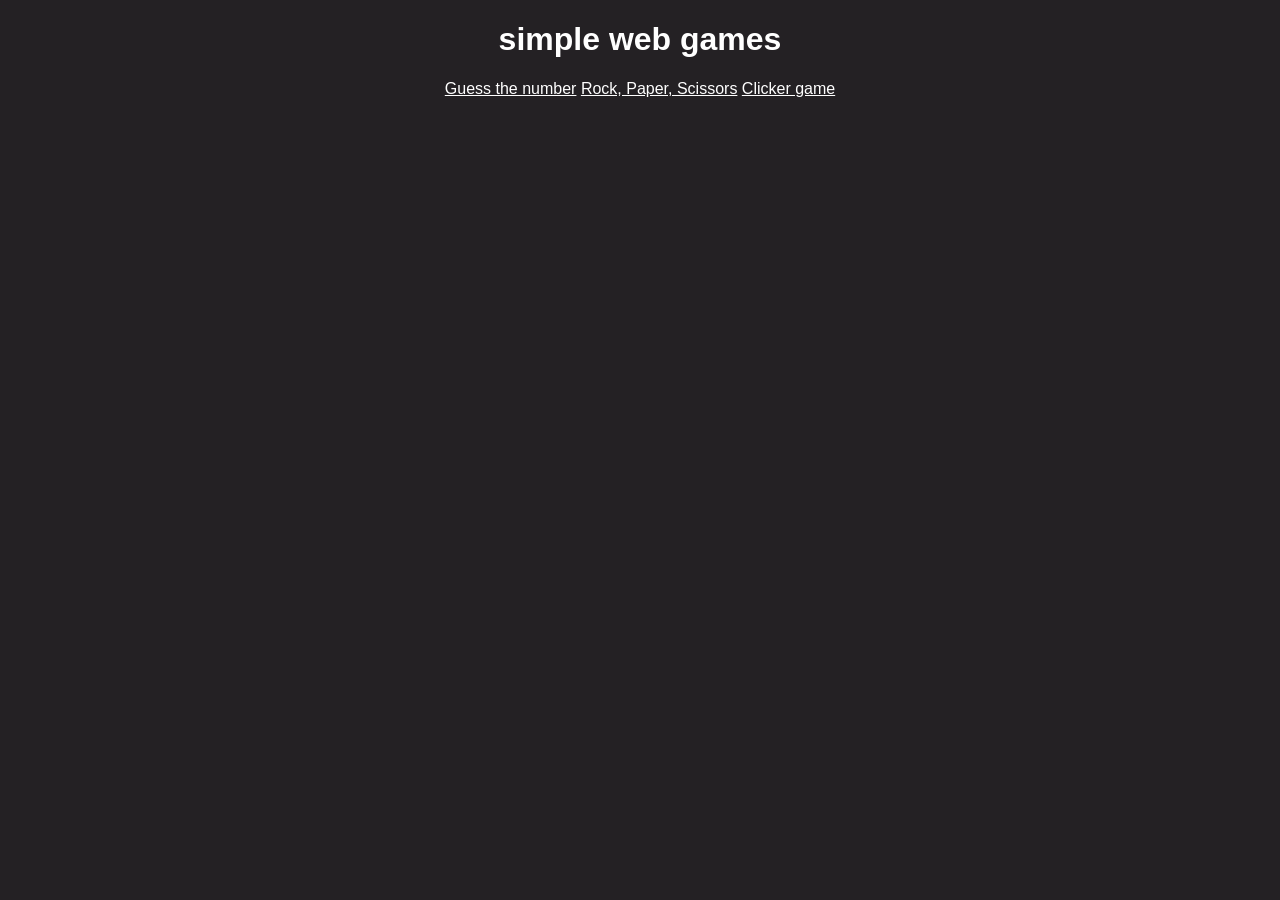
<file: index.html>
<!DOCTYPE html>
<html lang="en">
<head>
<meta charset="UTF-8">
	<title>games gallery</title>
	<style>
		body { text-align: center; font-family: Arial, sans-serif; background: #242124 }
		h1 { color: #fff }
		a { color: #fff }
	</style>

</head>

<body>

<div class="page">

<header>

<h1>simple web games</h1>

</header>


<nav class="menu">

<a href="guessthenumber.html">Guess the number</a>
<a href="rps.html">Rock, Paper, Scissors</a>
<a href="clicker.html">Clicker game</a>

</nav>

</div>

</body>
</html>
</file>
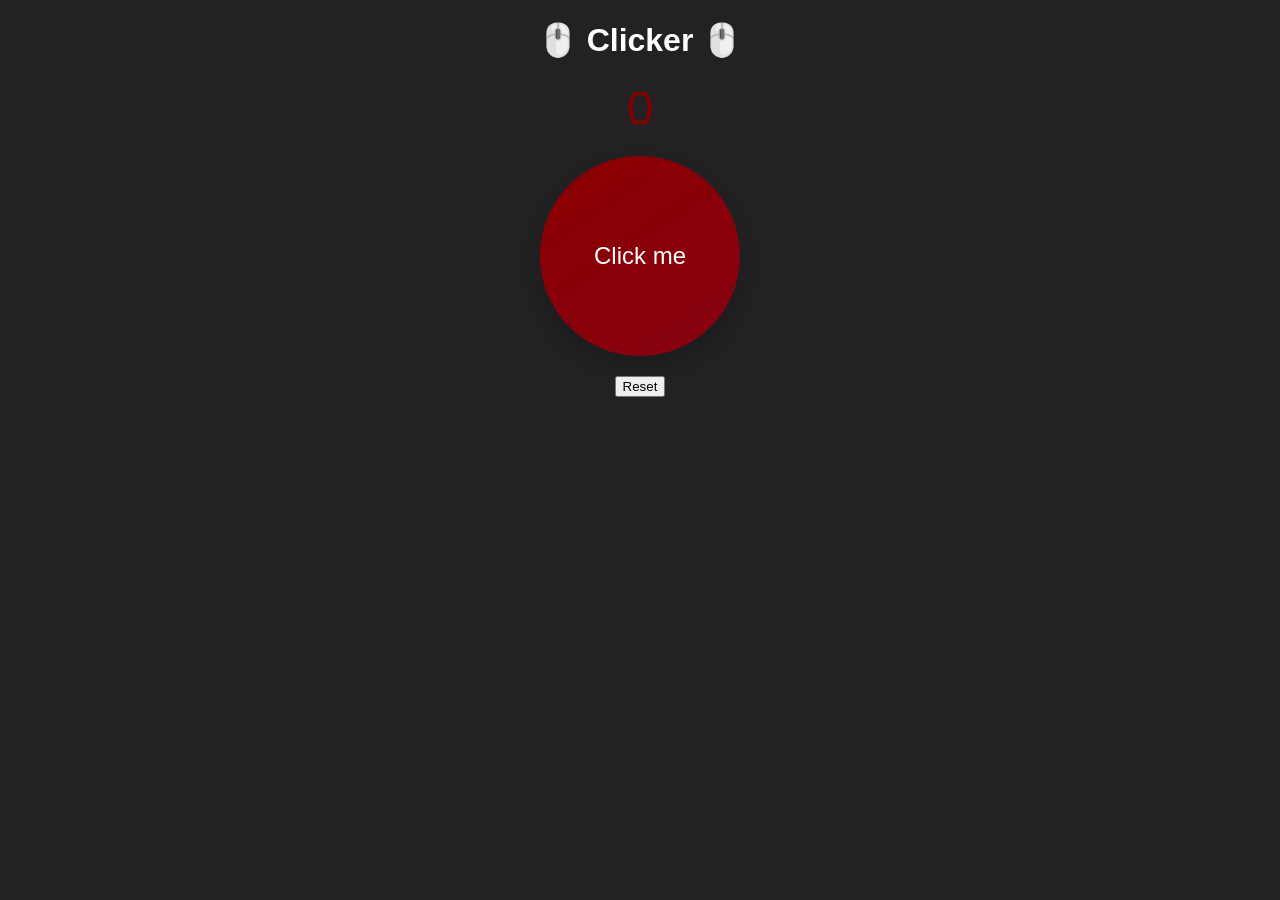
<file: clicker.html>
<!DOCTYPE html>
<html>
<head>
    <title>Кликер</title>
	<link rel="stylesheet" href="style.clicker.css">
	<script src="clicker.js" defer></script>
</head>

<body>
    <h1>🖱️ Clicker 🖱️</h1>
    <div id="score">0</div>
    <div id="clicker" onclick="clickerClick()">Click me</div>
    <button onclick="resetScore()">Reset</button>

</body>

</html>
</file>
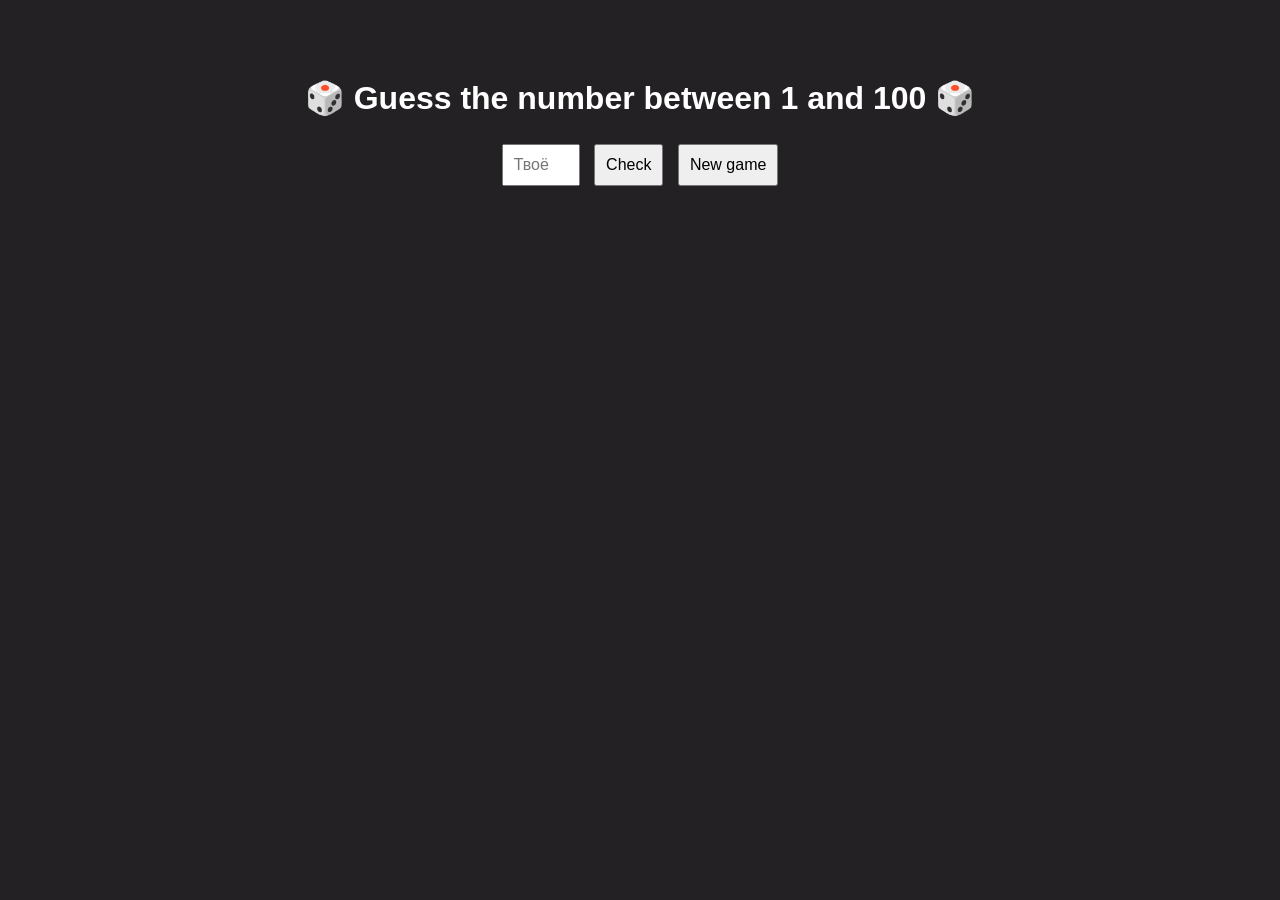
<file: guessthenumber.html>
<!DOCTYPE html>
<html>
<head>
    <title>Guess the number</title>
	<link rel="stylesheet" href="style.guess.css">
	<script src="guess.js" defer></script>
</head>

<body>
    <h1>🎲 Guess the number between 1 and 100 🎲</h1>
    <input type="number" id="guessInput" placeholder="Твоё число" min="1" max="100">
    <button onclick="checkGuess()">Check</button>
    <button onclick="newGame()">New game</button>
    <div class="message" id="message"></div>

</body>
</html>
</file>
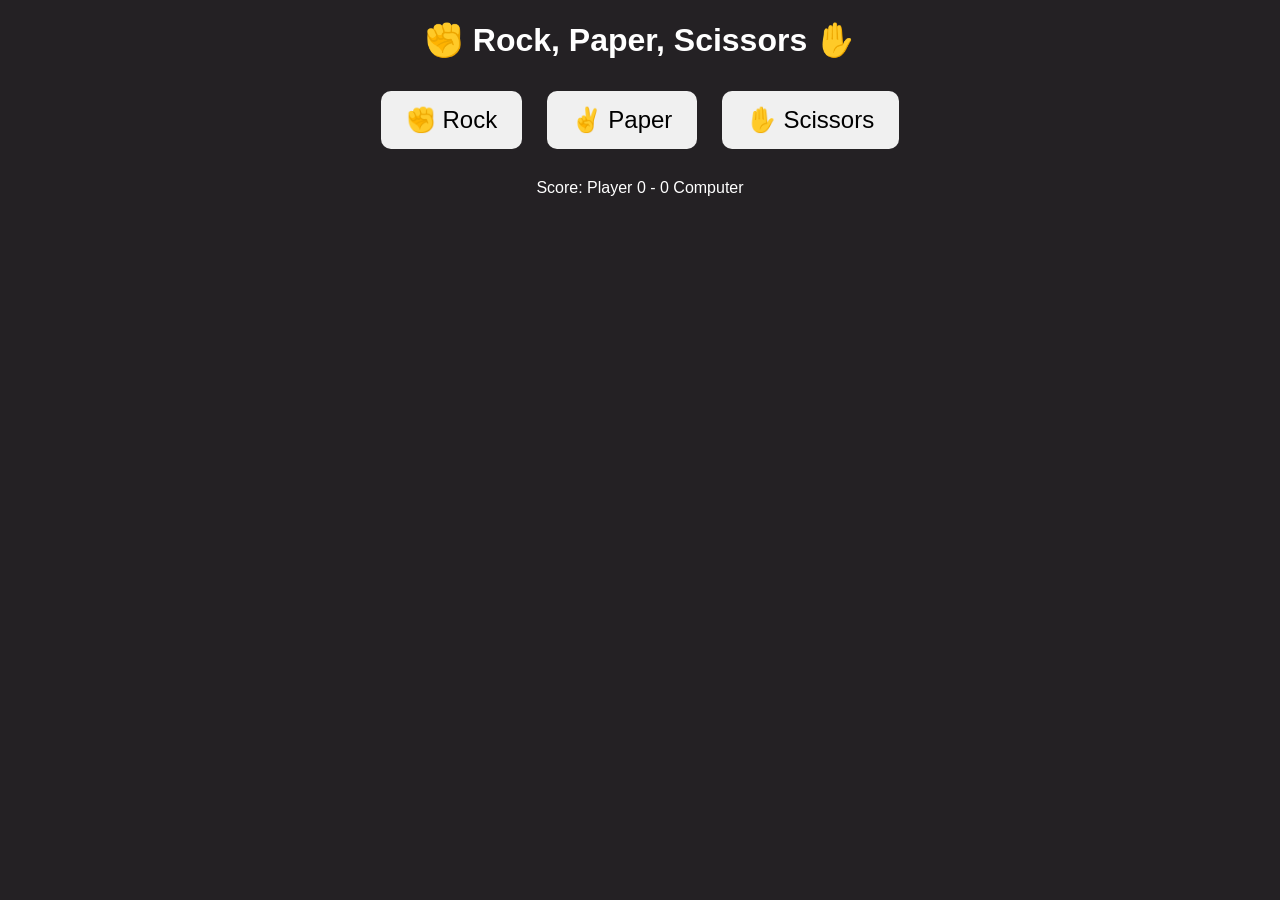
<file: rps.html>
<!DOCTYPE html>
<html>
<head>
    <title>Rock, Paper, Scissors</title>
    <link rel="stylesheet" href="style.rps.css">
	<script src="rps.js" defer></script>
</head>
<body>
    <h1>✊ Rock, Paper, Scissors ✋</h1>
    <div class="choices">
        <button onclick="play('rock')">✊ Rock</button>
        <button onclick="play('scissors')">✌️ Paper</button>
        <button onclick="play('paper')">✋ Scissors</button>
    </div>
    <div class="result" id="result"></div>
    <div class="score" id="score">Score: Player 0 - 0 Computer</div>
</body>

</html>
</file>
<file: style.clicker.css>
body {
	text-align: center;
	font-family: Arial, sans-serif;
	background: #242124; }

h1 {
	color: #fff
	}

#score {
	font-size: 48px;
	margin: 20px;
	color: #800000;
	}

#clicker {
            width: 200px;
            height: 200px;
            background: linear-gradient(145deg, #8b0000, #860111);
            margin: 20px auto;
            border-radius: 50%;
            cursor: pointer;
            display: flex;
            align-items: center;
            justify-content: center;
            color: white;
            font-size: 24px;
            box-shadow: 0 10px 20px rgba(0,0,0,0.2);
            transition: transform 0.1s;
            user-select: none;
        }
		
#clicker:active {
            transform: scale(0.95);
        }
</file>
<file: style.guess.css>
body {
	font-family: sans-serif;
	text-align: center;
	padding-top: 50px;
	background: #242124;
	}

input, button {
	padding: 10px;
	font-size: 16px;
	margin: 5px; }

.message {
	font-size: 18px;
	margin-top: 20px;
	font-weight: bold;
	color: #fff;
	}

h1 {
	color: #fff;
	}
</file>
<file: style.rps.css>
body {
	font-family: sans-serif;
	text-align: center;
	background: #242124;
	}
h1 {
	color: #fff;
	}
.score {
	color: #fff;
	}
.choices button {
	font-size: 24px;
	padding: 15px 25px;
	margin: 10px;
	cursor: pointer;
	border: none;
	border-radius: 10px;
	background: #f0f0f0;
	}
.choices button:hover {
	background: #ddd;
	}
.result {
	font-size: 22px;
	margin: 20px;
	color: #fff;
	}
</file>
